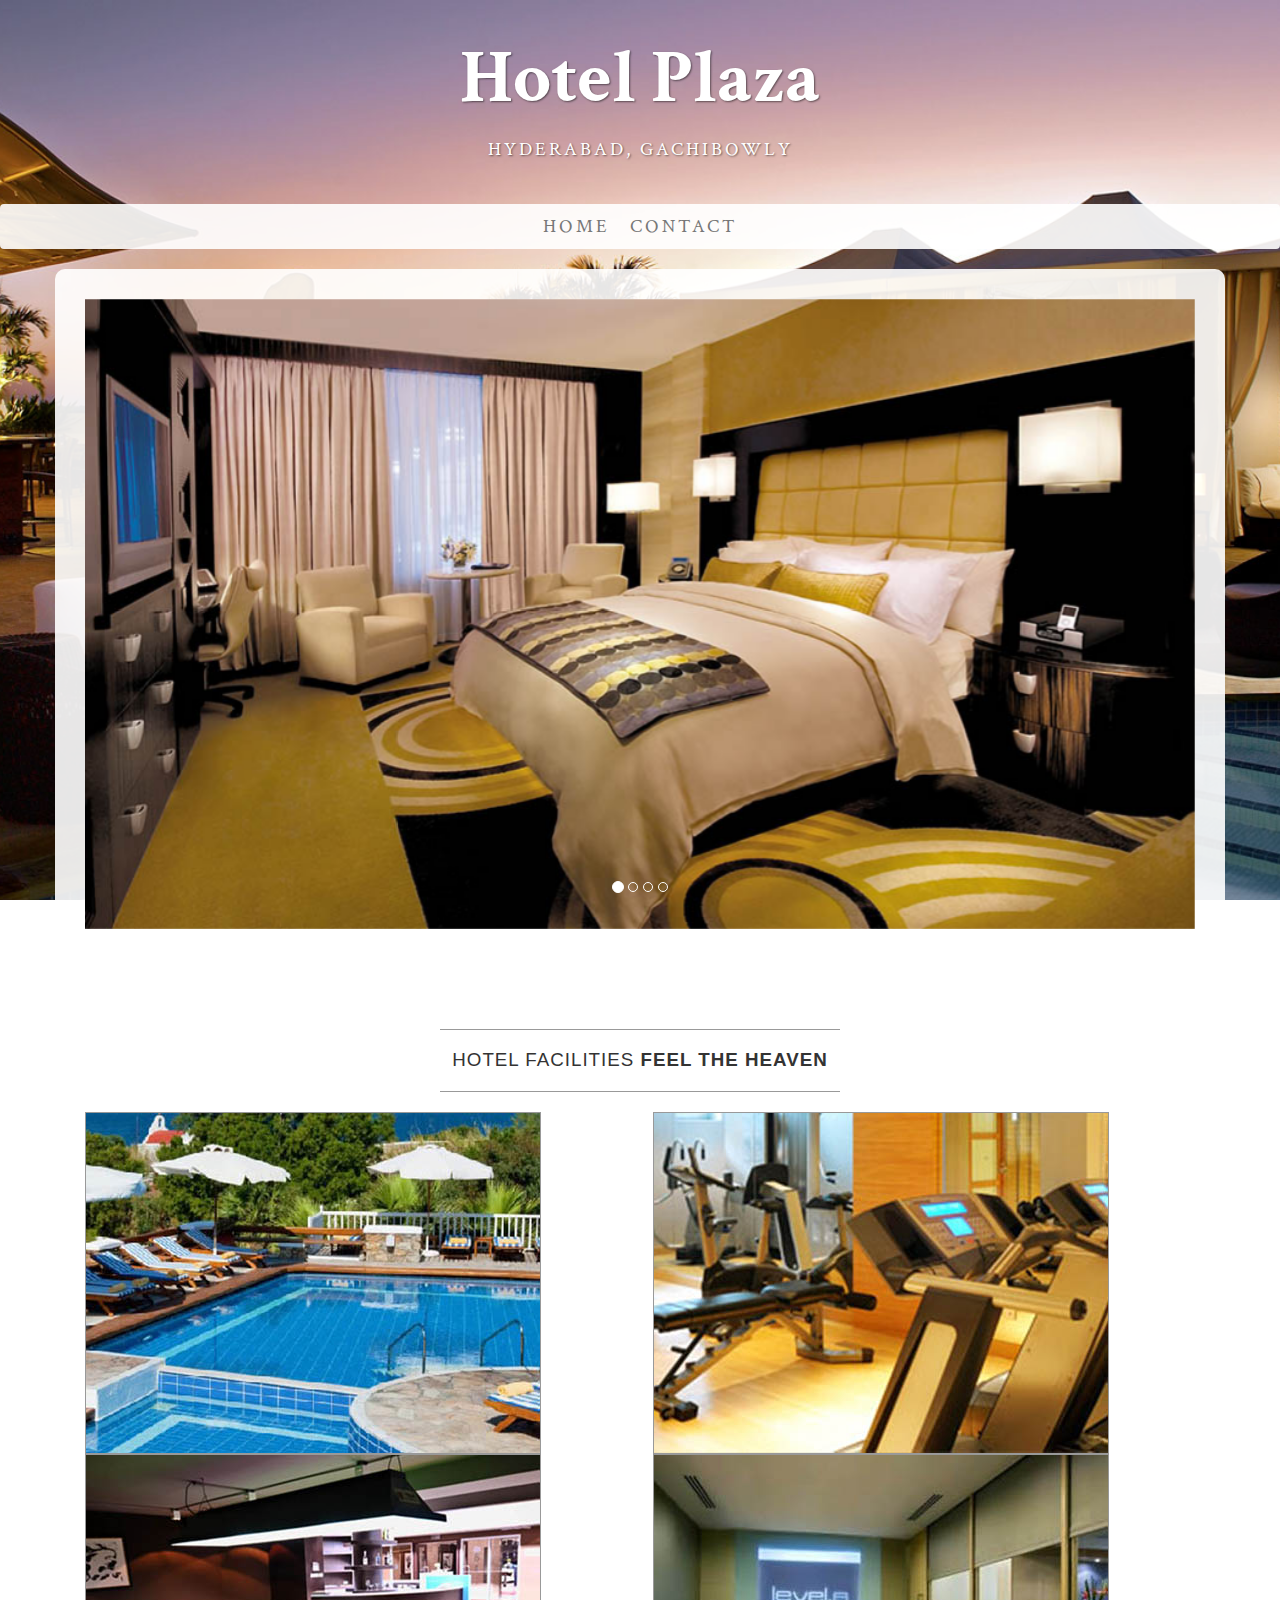
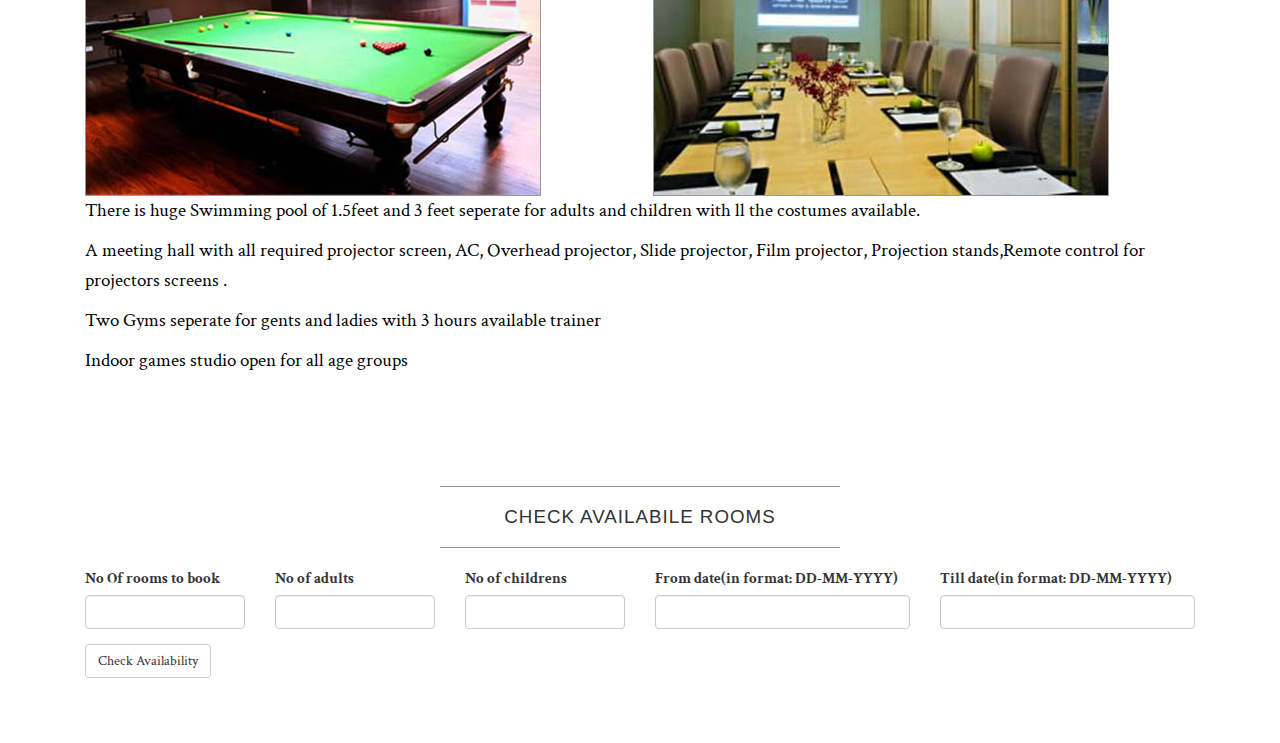
<file: index.html>
<!DOCTYPE html>
<html lang="en">

<head>

    <meta charset="utf-8">
    <meta http-equiv="X-UA-Compatible" content="IE=edge">
    <meta name="viewport" content="width=device-width, initial-scale=1">
    <title>Hotel Plaza</title>
    <link href="css/bootstrap.min.css" rel="stylesheet">
    <link href="css/hotel.css" rel="stylesheet">
	<link href='https://fonts.googleapis.com/css?family=Crimson+Text:400italic,400' rel='stylesheet' type='text/css'>
</head>

<body>
    <div class="brand">Hotel Plaza</div>
    <div class="address-bar">Hyderabad, Gachibowly</div>
    <nav class="navbar navbar-default" >
        
        
        <div class="container">			<!-- This container is for the navigation bar -->
             <!-- The box shape for the toggle (When the page size is reduced) -->
              <div class="navbar-header">			
                <button type="button" class="navbar-toggle" data-toggle="collapse" data-target="#bs-example-navbar-collapse-1">
                    <span class="sr-only">Toggle navigation</span>
                    <span class="icon-bar"></span>
                    <span class="icon-bar"></span>
                    <span class="icon-bar"></span>
                 </button>
                <!-- navbar-brand is hidden on larger screens, but visible when the menu is collapsed -->
                <a class="navbar-brand" href="index.html">Hotel Plaza</a>
            </div>
            
            
            <!-- The menu items to be shown when the page size is reduced -->
            <div class="collapse navbar-collapse" id="bs-example-navbar-collapse-1">
                <ul class="nav navbar-nav">
                    <li>  <a href="index.html">Home</a> </li> 
                     <li>  <a href="contact.html">Contact</a>  </li>
                </ul>
            </div> <!-- /.navbar-collapse -->
        </div>    <!-- /.container -->
     </nav>


    <div class="container">			<!-- This container is for the images scroll -->
        
        <div class="row">
            <div class="box">
                <div class="col-lg-12 text-center">
                    <div id="carousel-example-generic" class="carousel slide">
                        <!-- Indicators -->
                        
                        <ol class="carousel-indicators hidden-xs">
                            <li data-target="#carousel-example-generic" data-slide-to="0" class="active"></li>
                            <li data-target="#carousel-example-generic" data-slide-to="1"></li>
                            <li data-target="#carousel-example-generic" data-slide-to="2"></li>
                            <li data-target="#carousel-example-generic" data-slide-to="3"></li>
                         </ol>
                         
                         
 						<!-- Wrapper for slides -->
                        <div class="carousel-inner">
                            <div class="item active">
                                <img class="img-responsive img-full" src="img/slide-1.jpg" alt="">
                            </div>
                            <div class="item">
                                <img class="img-responsive img-full" src="img/slide-2.jpg" alt="">
                            </div>
                            <div class="item">
                                <img class="img-responsive img-full" src="img/slide-3.jpg" alt="">
                            </div>
                            <div class="item">
                                <img class="img-responsive img-full" src="img/slide-4.jpg" alt="">
                            </div>
                            
                        </div>
 					</div>
                    
                </div>
            </div>
        </div>

        <div class="row">
            <div class="box">
                <div class="col-lg-12">
                    <hr>
                    <h2 class="intro-text text-center">Hotel Facilities
                        <strong>Feel the heaven</strong>
                    </h2>
                    <hr>
                     <img class="img-responsive img-border img-left" src="img/swimming.jpg" alt="">
                    <img  class="img-responsive img-border img-right" src="img/gym.jpg" alt="">
                    <img  class="img-responsive img-border img-left" src="img/games.jpg" alt="">
                    <img class="img-responsive img-border img-right" src="img/meeting.jpg" alt="">
                    <hr class="visible-xs">
                    <p>There is huge Swimming pool of 1.5feet and 3 feet seperate for adults and children with ll the costumes available.</p>
                    <p>A meeting hall with all required projector screen, AC, Overhead projector,  Slide projector, Film projector, Projection stands,Remote control for projectors screens .</p>
                    <p>Two Gyms seperate for gents and ladies with 3 hours available trainer</p>
                    <p>Indoor games studio open for all age groups </p>
                    
                </div>
            </div>
        </div>
		
        <div class="row">
            <div class="box">
                <div class="col-lg-12">
                    <hr>
                    <h2 class="intro-text text-center">Check Availabile Rooms</strong>
                    </h2>
                    <hr>
                   
                   
                </div>
              		   <form  action="#">
               				<div class="form-group col-lg-2">
                                <label>No Of rooms to book</label>
                                <input type="text" class="form-control">
                            </div>
                            <div class="form-group col-lg-2">
                                <label>No of adults</label>
                                <input type="text" class="form-control">
                            </div>
                            <div class="form-group col-lg-2">
                                <label>No of childrens</label>
                                <input type="tel" class="form-control">
                            </div>
                            <br>
                            <div class="form-group col-lg-3">
                                <label>From date(in format: DD-MM-YYYY)</label>
                                <input type="tel" class="form-control">
                            </div>
                            <div class="form-group col-lg-3">
                                <label>Till date(in format: DD-MM-YYYY)</label>
                                <input type="tel" class="form-control">
                            </div>
                            
                             
                            <div class="form-group col-lg-12"> 
                                <button type="submit" class="btn btn-default">Check Availability</button>
                            </div>
                       </form>
            </div>
        </div>

    </div>
    <!-- /.container -->

    

    <!-- jQuery -->
    <script src="js/jquery.js"></script>

    <!-- Bootstrap Core JavaScript -->
    <script src="js/bootstrap.min.js"></script>

    <!-- Script to Activate the Carousel -->
    <script>
    $('.carousel').carousel({
        interval: 2000 //changes the speed
    })
    </script>

</body>

</html>
</file>
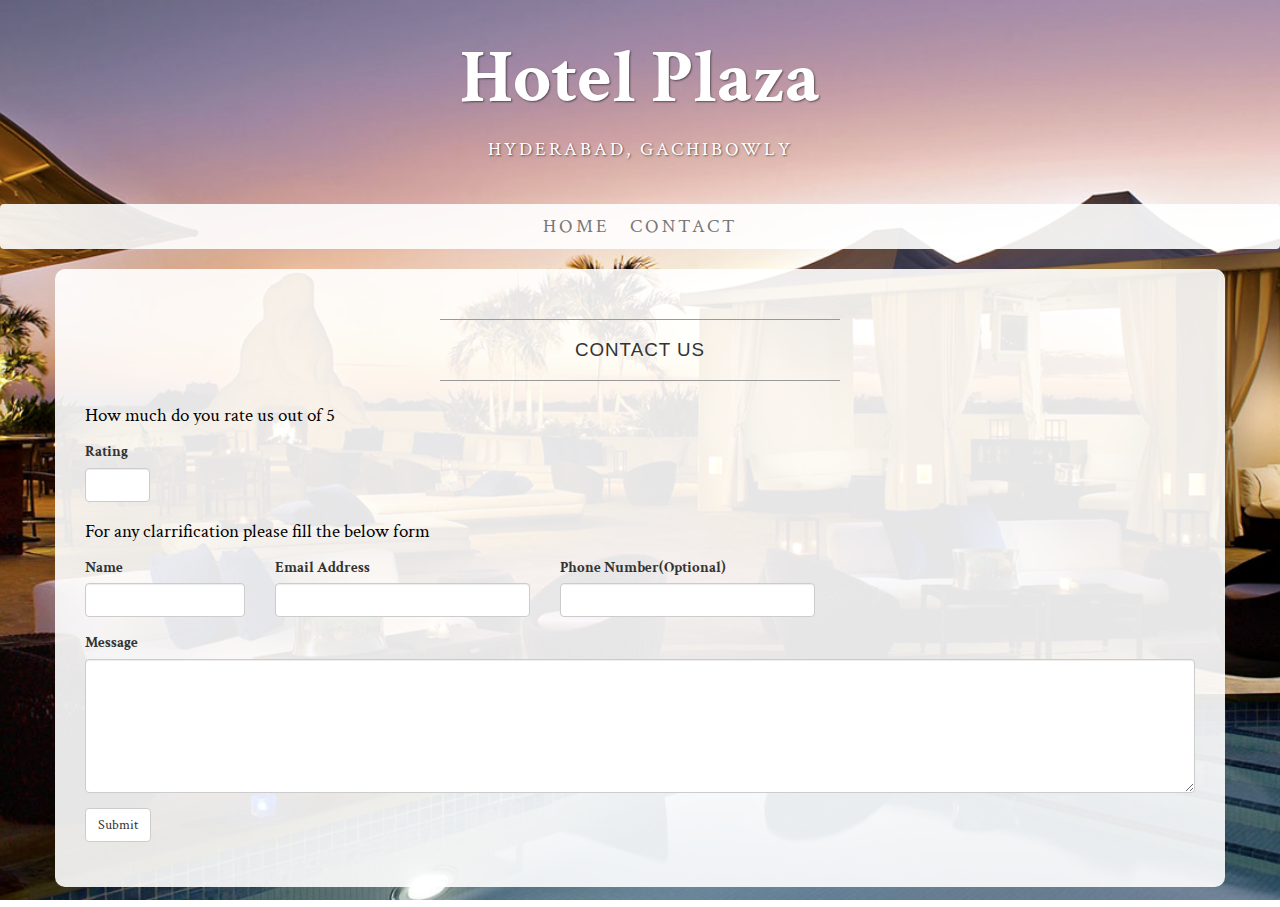
<file: contact.html>
<!DOCTYPE html>
<html lang="en">

<head>
 
 
    <meta charset="utf-8">
    <meta http-equiv="X-UA-Compatible" content="IE=edge">
    <meta name="viewport" content="width=device-width, initial-scale=1">
    
    
    <title>Contact  Us</title>
    <link href="css/bootstrap.min.css" rel="stylesheet">
    <link href="css/hotel.css" rel="stylesheet">
    <link href='https://fonts.googleapis.com/css?family=Crimson+Text:400italic,400' rel='stylesheet' type='text/css'>
 
 
 </head>
 
 
 <body>
 
    <div class="brand">Hotel Plaza</div>
    <div class="address-bar">Hyderabad, Gachibowly</div>
     <nav class="navbar navbar-default" role="navigation">
        <div class="container">
            <!-- Brand and toggle get grouped for better mobile display -->
            <div class="navbar-header">
                <button type="button" class="navbar-toggle" data-toggle="collapse" data-target="#bs-example-navbar-collapse-1">
                    <span class="sr-only">Toggle navigation</span>
                    <span class="icon-bar"></span>
                    <span class="icon-bar"></span>
                    <span class="icon-bar"></span>
                </button>
                <!-- navbar-brand is hidden on larger screens, but visible when the menu is collapsed -->
                <a class="navbar-brand" href="index.html">Business Casual</a>
            </div>
            <!-- Collect the nav links, forms, and other content for toggling -->
            <div class="collapse navbar-collapse" id="bs-example-navbar-collapse-1">
                <ul class="nav navbar-nav">
                    <li>
                        <a href="index.html">Home</a>
                    </li> 
                    <li>
                        <a href="contact.html">Contact</a>
                    </li>
                </ul>
            </div>
            <!-- /.navbar-collapse -->
        </div>
     </nav>
    <div class="container">
         <div class="row">
            <div class="box">
                <div class="col-lg-12">
                    <hr>
                    <h2 class="intro-text text-center">Contact Us
                    </h2>
                    <hr>
                    <p>How much do you rate us out of 5<form role="form">
                        <div class="row">
                            <div class="form-group col-lg-1">
                                <label>Rating</label>
                                <input type="text" class="form-control">
                            </div>
                     	</div>
                     	</form>
                       <p>For any clarrification please fill the below form</p>
                       <form  action="#">
                        <div class="row">
                            <div class="form-group col-lg-2">
                                <label>Name</label>
                                <input type="text" class="form-control">
                            </div>
                            <div class="form-group col-lg-3">
                                <label>Email Address</label>
                                <input type="email" class="form-control">
                            </div>
                            <div class="form-group col-lg-3">
                                <label>Phone Number(Optional)</label>
                                <input type="tel" class="form-control">
                            </div>
                        
                            <div class="form-group col-lg-12">
                                <label>Message</label>
                                <textarea class="form-control" rows="6"></textarea>
                            </div>
                            <div class="form-group col-lg-12">
                                
                                <button type="submit" class="btn btn-default">Submit</button>
                            </div>
                        </div>
                    </form>
                </div>
            </div>
        </div>
     </div>
   <script src="js/jquery.js"></script>
  <script src="js/bootstrap.min.js"></script>
 </body>
</html>
</file>
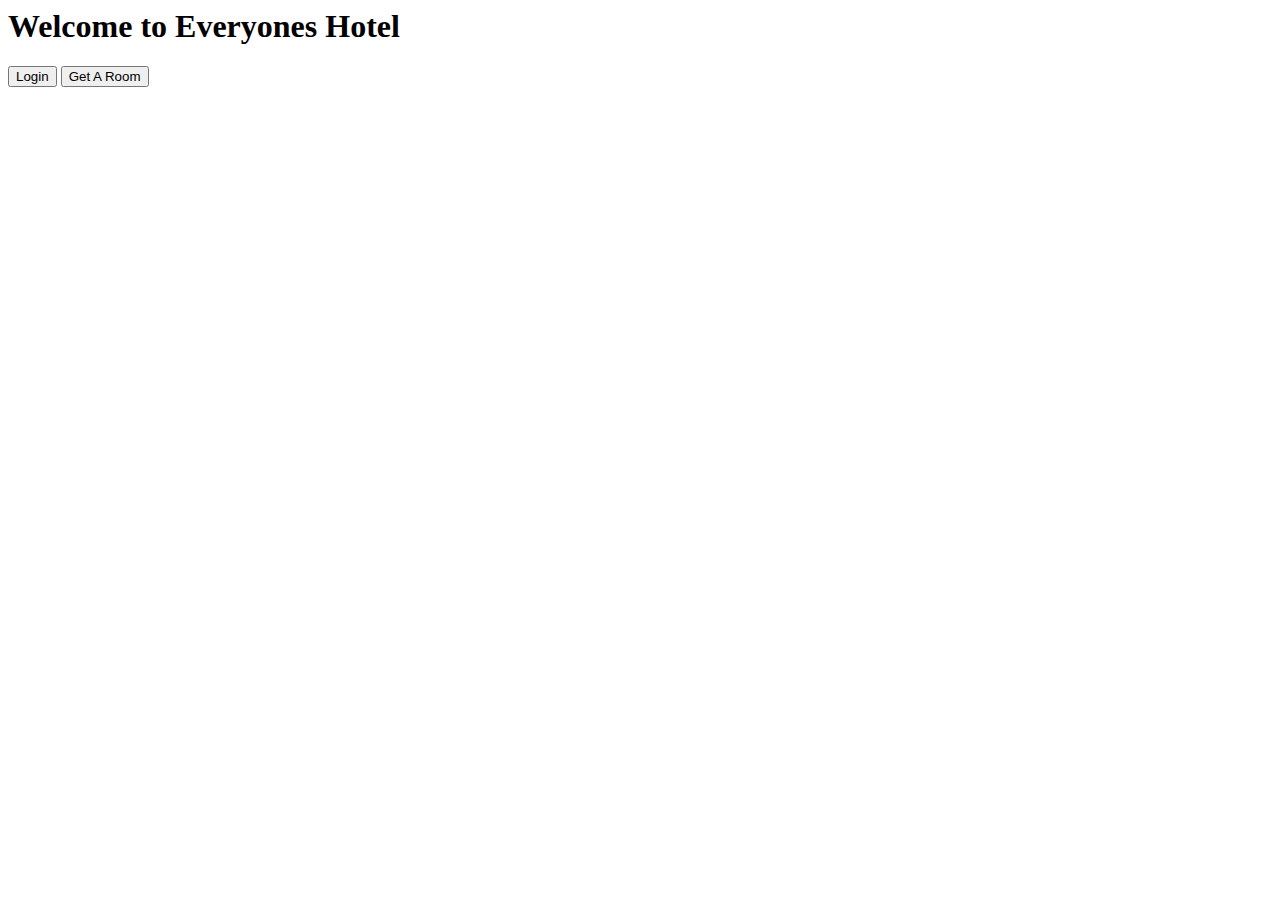
<file: www/loginhome.html>
<!DOCTYPE>
<html>
    <head>
        <title>Home</title>
        <script src="https://ajax.googleapis.com/ajax/libs/jquery/1.11.2/jquery.min.js"></script>
		<script src="hotelapp.js"></script>
    </head>
    <body>
        <h1>Welcome to Everyones Hotel</h1>
        <button onclick="login()">Login</button>
        <button onclick="login()">Get A Room</button>
    </body>
</html>
</file>
<file: css/hotel.css>
body {
    font-family: "Open Sans","Helvetica Neue",Helvetica,Arial,sans-serif;
    font-family: 'Crimson Text', serif;
    font-size: 15px;
    background: url('../img/bg.jpg') no-repeat center center fixed;
    -webkit-background-size: cover;
    -moz-background-size: cover;
    background-size: cover;
    -o-background-size: cover;
}

h1,
h2,
h3,
h4,
h5,
h6 {
    text-transform: uppercase;
    font-family: "Josefin Slab","Helvetica Neue",Helvetica,Arial,sans-serif;
    font-weight: 700;
    letter-spacing: 1px;
}

p {
    font-size: 1.25em;
    line-height: 1.6;
    color: #000;
}

hr {
    max-width: 400px;
    border-color: #999999;
}

.brand,
.address-bar {
    display: none;
}

.navbar-brand {
    text-transform: uppercase;
    font-weight: 900;
    letter-spacing: 2px;
}

.navbar-nav {
    text-transform: uppercase;
    font-weight: 400;
    letter-spacing: 3px;
}

.img-full {
    min-width: 100%;
}

.brand-before,
.brand-name {
    text-transform: capitalize;
}

.brand-before {
    margin: 15px 0;
}

.brand-name {
    margin: 0;
    font-size: 4em;
}

.tagline-divider {
    margin: 15px auto 3px;
    max-width: 250px;
    border-color: #999999;
}

.box {
    margin-bottom: 20px;
    padding: 30px 15px;
    background: #fff;
    background: rgba(255,255,255,0.9);
    border-radius: 10px;

}


.intro-text {
    text-transform: uppercase;
    font-size: 1.25em;
    font-weight: 400;
    letter-spacing: 1px;
}

.img-border {
    float: none;
    margin: 0 auto 0;
    border: #999999 solid 1px;
}

.img-left {
    float: none;
    margin: 0 auto 0;
}

footer {
    background: #fff;
    background: rgba(255,255,255,0.9);
}

footer p {
    margin: 0;
    padding: 10px 0;
}

@media screen and (min-width:768px) {
    .brand {
        display: inherit;
        margin: 0;
        padding: 30px 0 10px;
        text-align: center;
        text-shadow: 1px 1px 2px rgba(0,0,0,0.5);
        font-family: 'Raleway', sans-serif;
        font-family: 'Crimson Text', serif;
 /*        font-family: "Josefin Slab","Helvetica Neue",Helvetica,Arial,sans-serif;*/
        font-size: 5em;
        font-weight: 700;
        line-height: normal;
        color: #fff;
    }

    .top-divider {
        margin-top: 0;
    }

    .img-left {
        float: left;
        margin-right: 25px;
    }

    .address-bar {
        display: inherit;
        margin: 0;
        padding: 0 0 40px;
        text-align: center;
        text-shadow: 1px 1px 2px rgba(0,0,0,0.5);
        text-transform: uppercase;
        font-size: 1.25em;
        font-weight: 400;
        letter-spacing: 3px;
        color: #fff;
    }

    .navbar {
        border-radius: 5;
    }

    .navbar-header {
        display: none;
    }

    .navbar {
        min-height: 0;
    }

    .navbar-default {
        border: none;
        background: #fff;
        background: rgba(255,255,255,0.9);
    }

    .nav>li>a {
        padding: 10px;
    }

    .navbar-nav>li>a {
        line-height: normal;
    }

    .navbar-nav {
        display: table;
        float: none;
        margin: 0 auto;
        table-layout: fixed;
        font-size: 1.25em;
    }
}

@media screen and (min-width:1200px) {
    .box:after {
        content: '';
        display: table;
        clear: both;
    }
}
</file>
